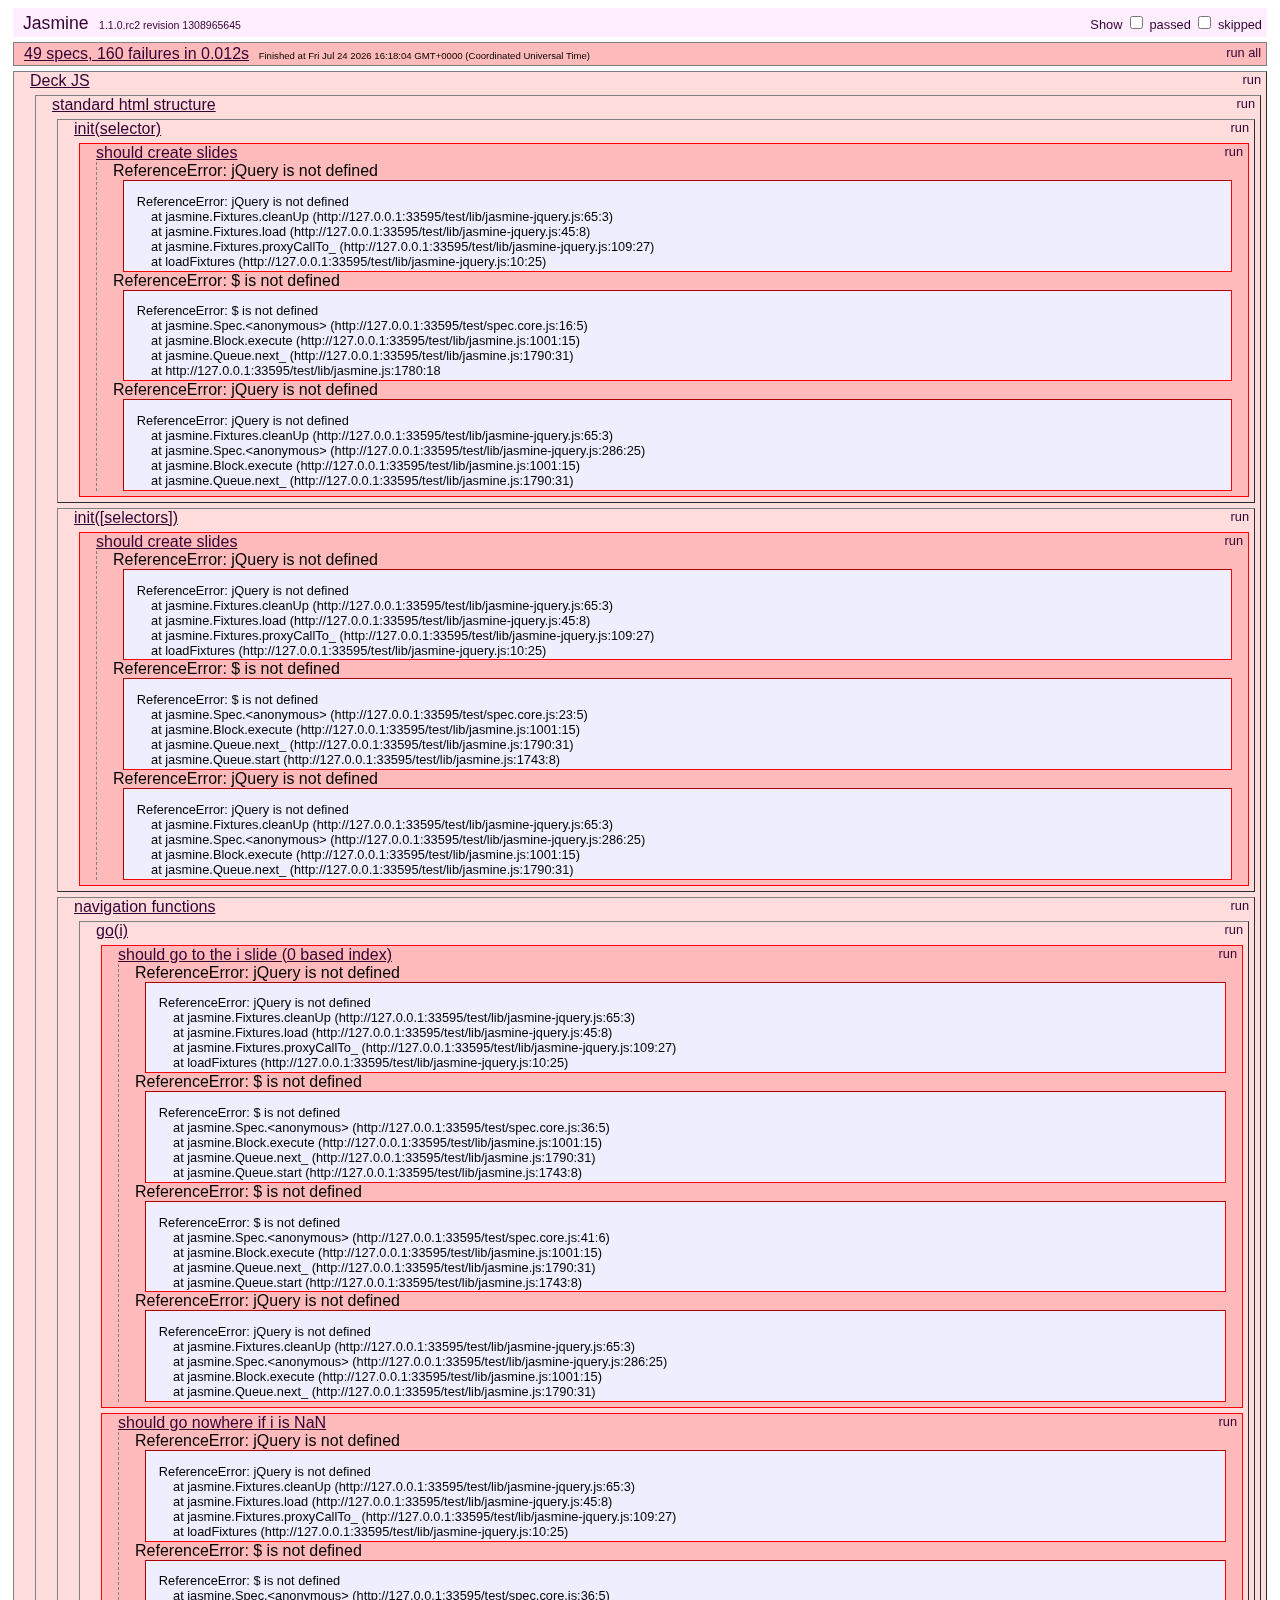
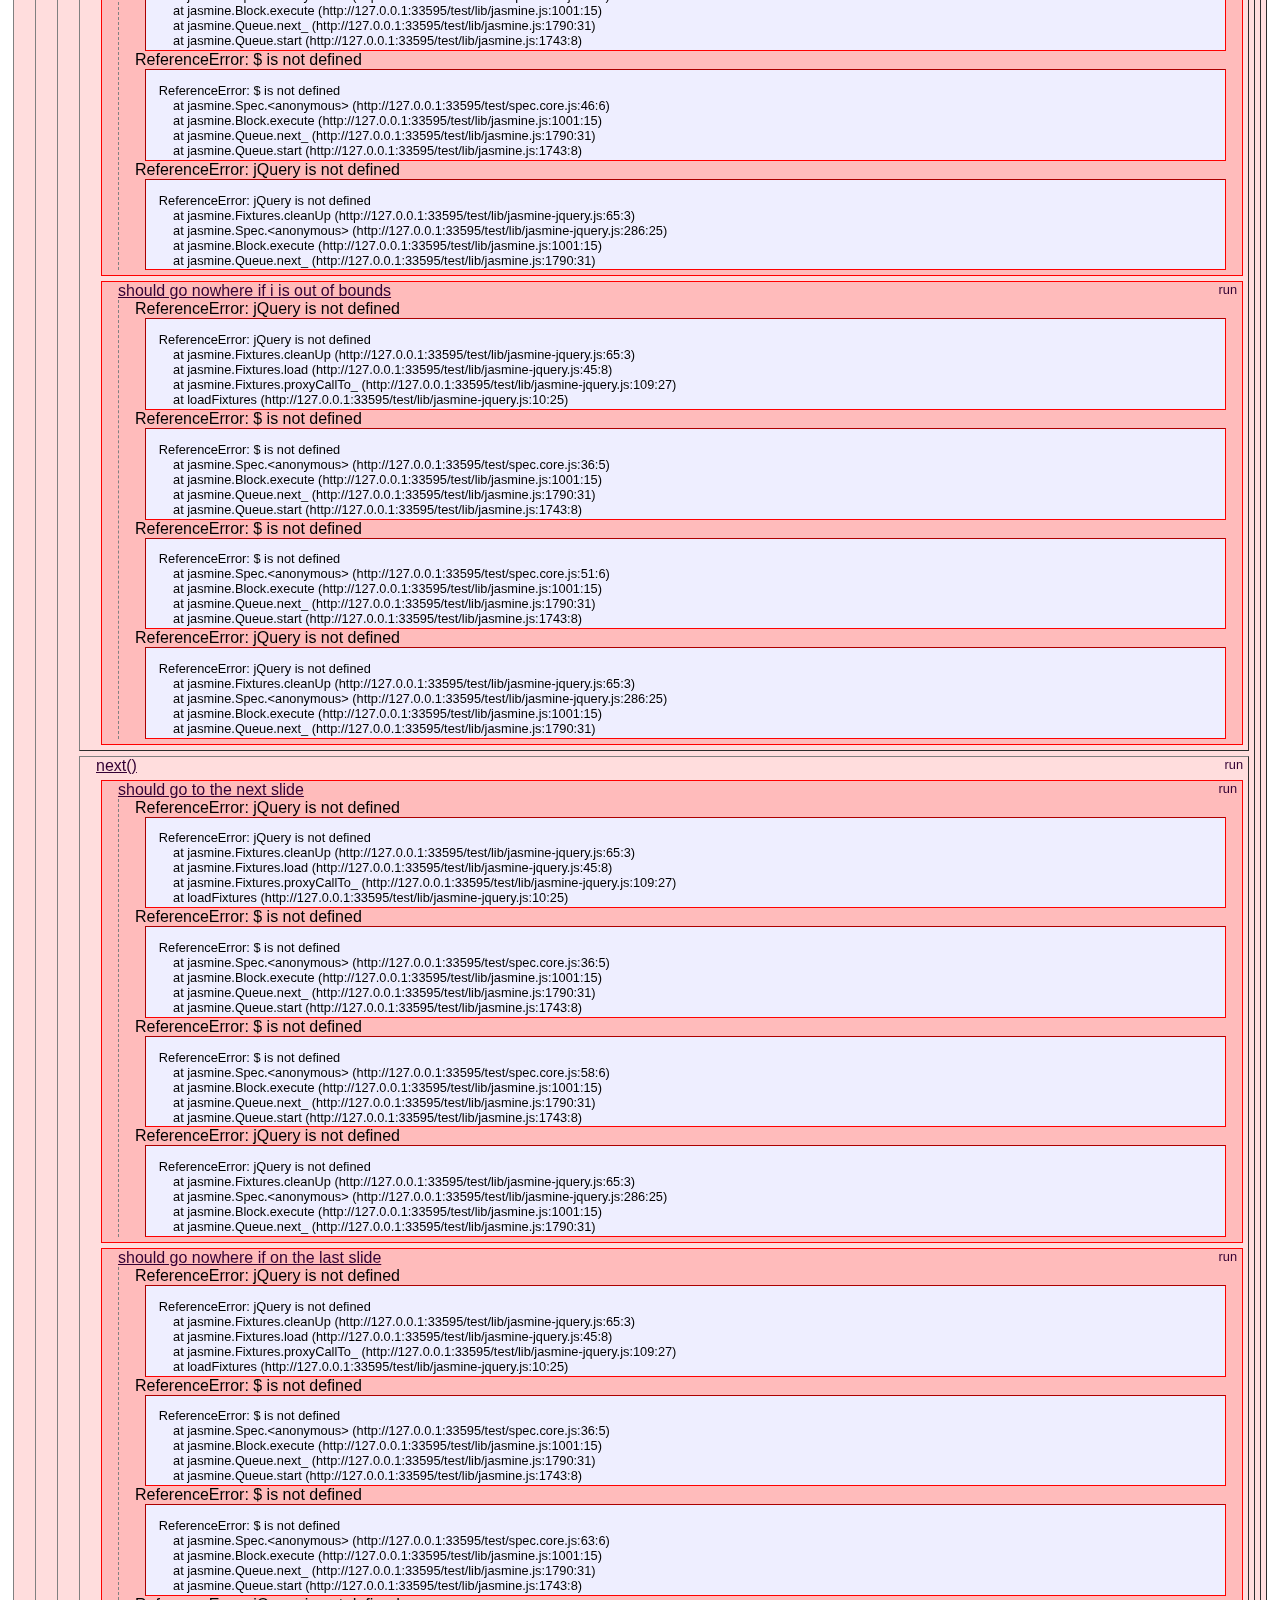
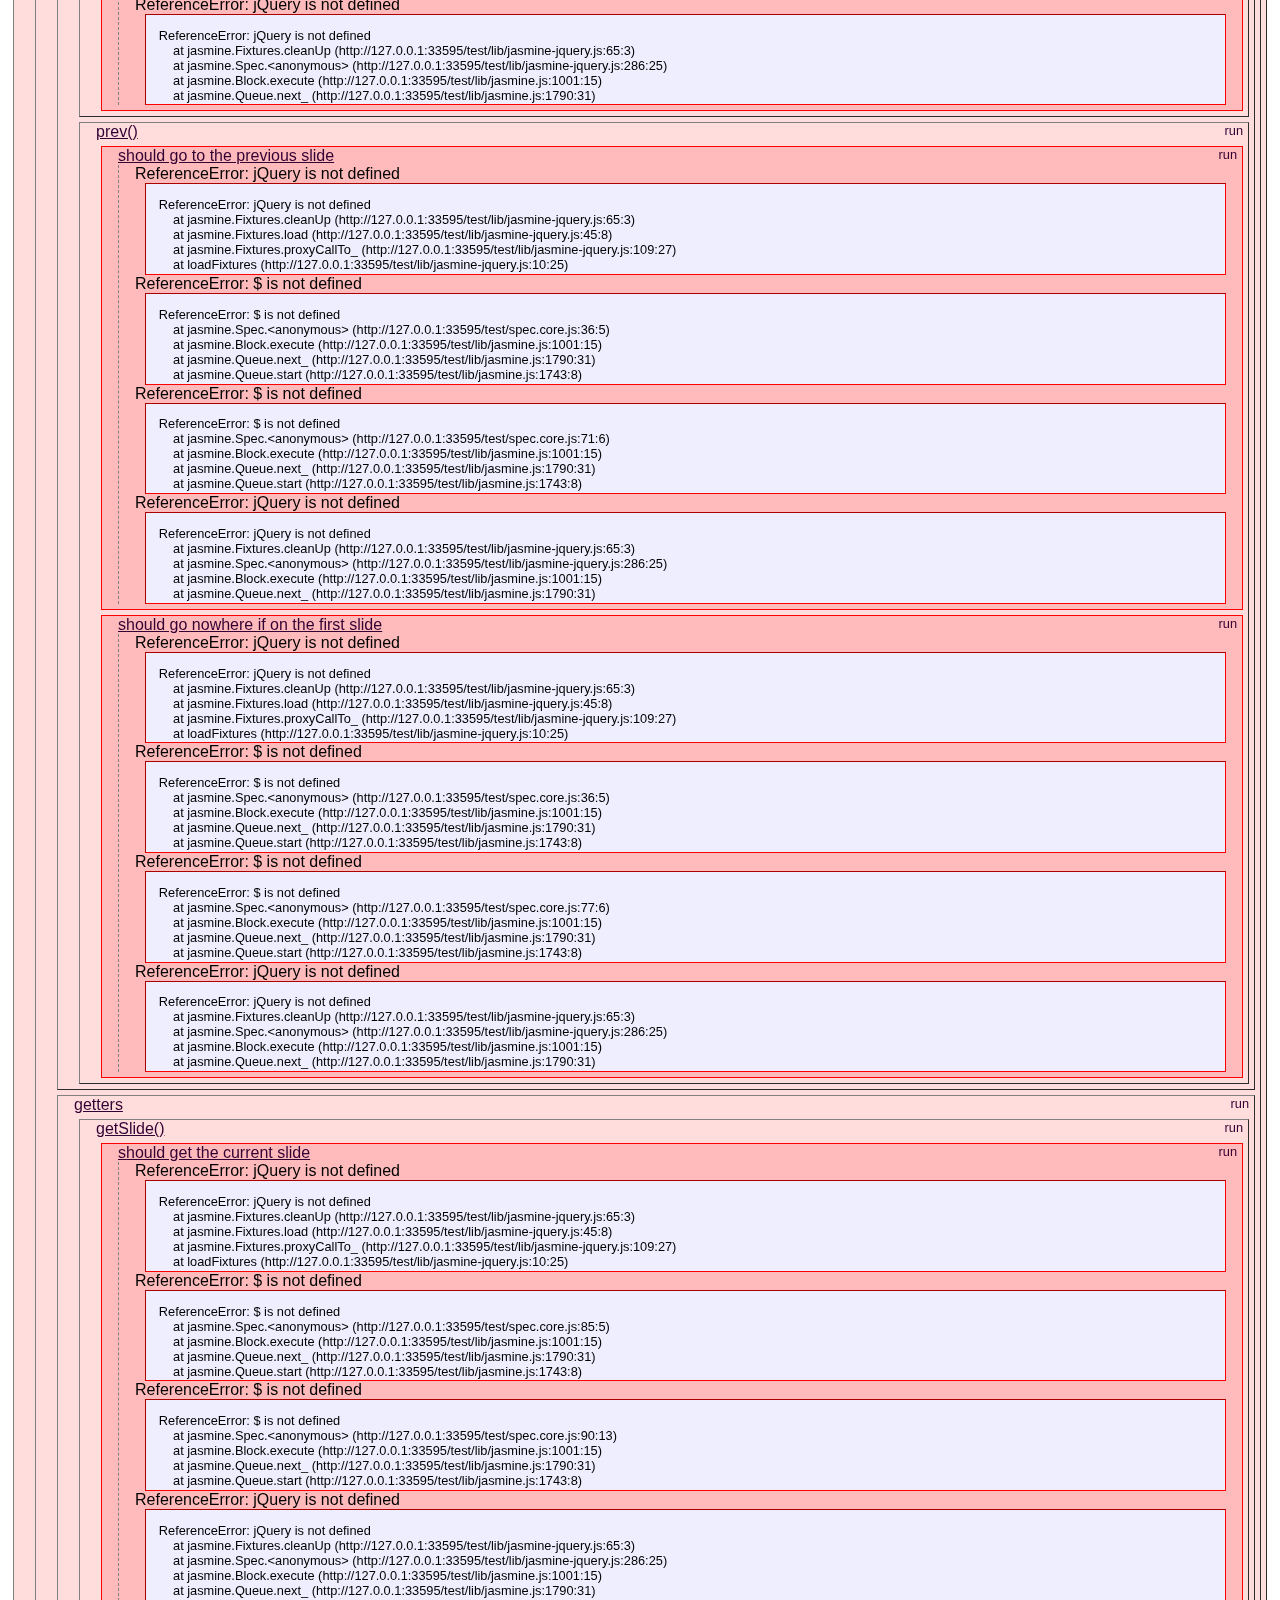
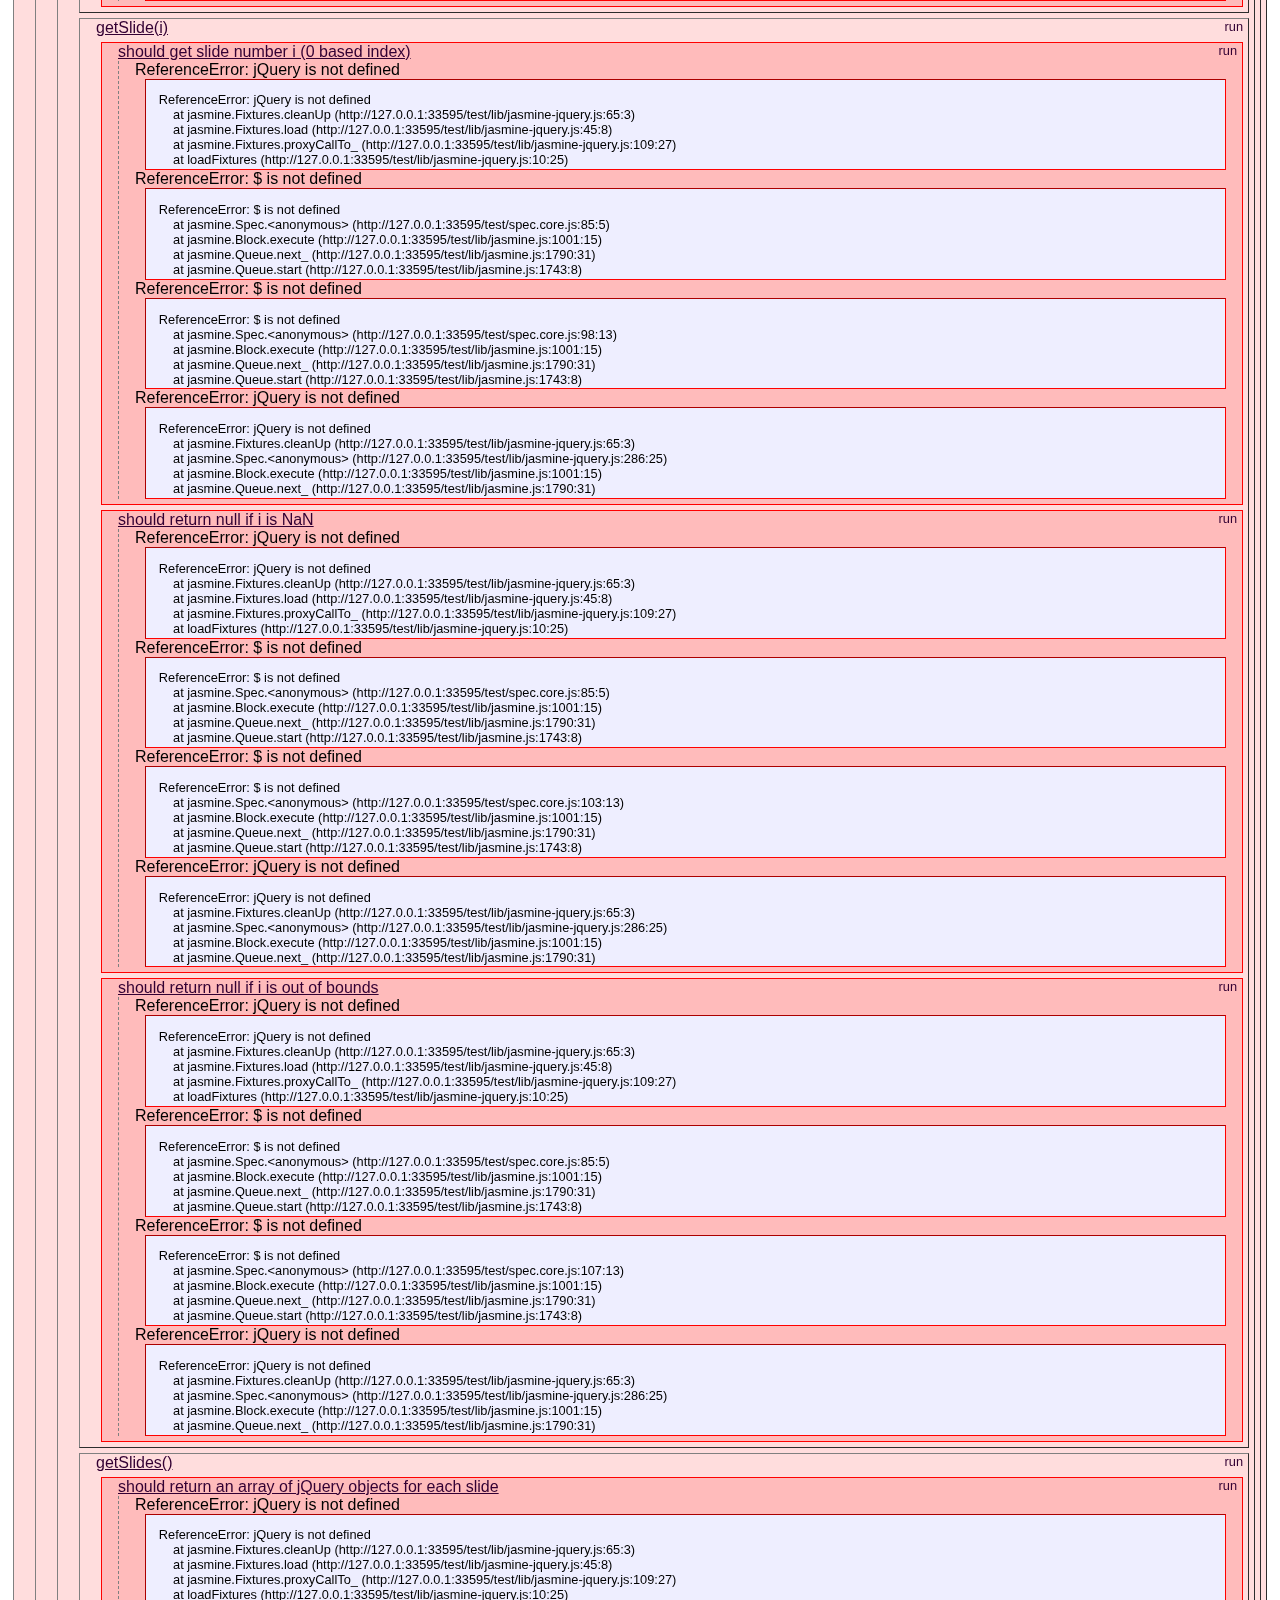
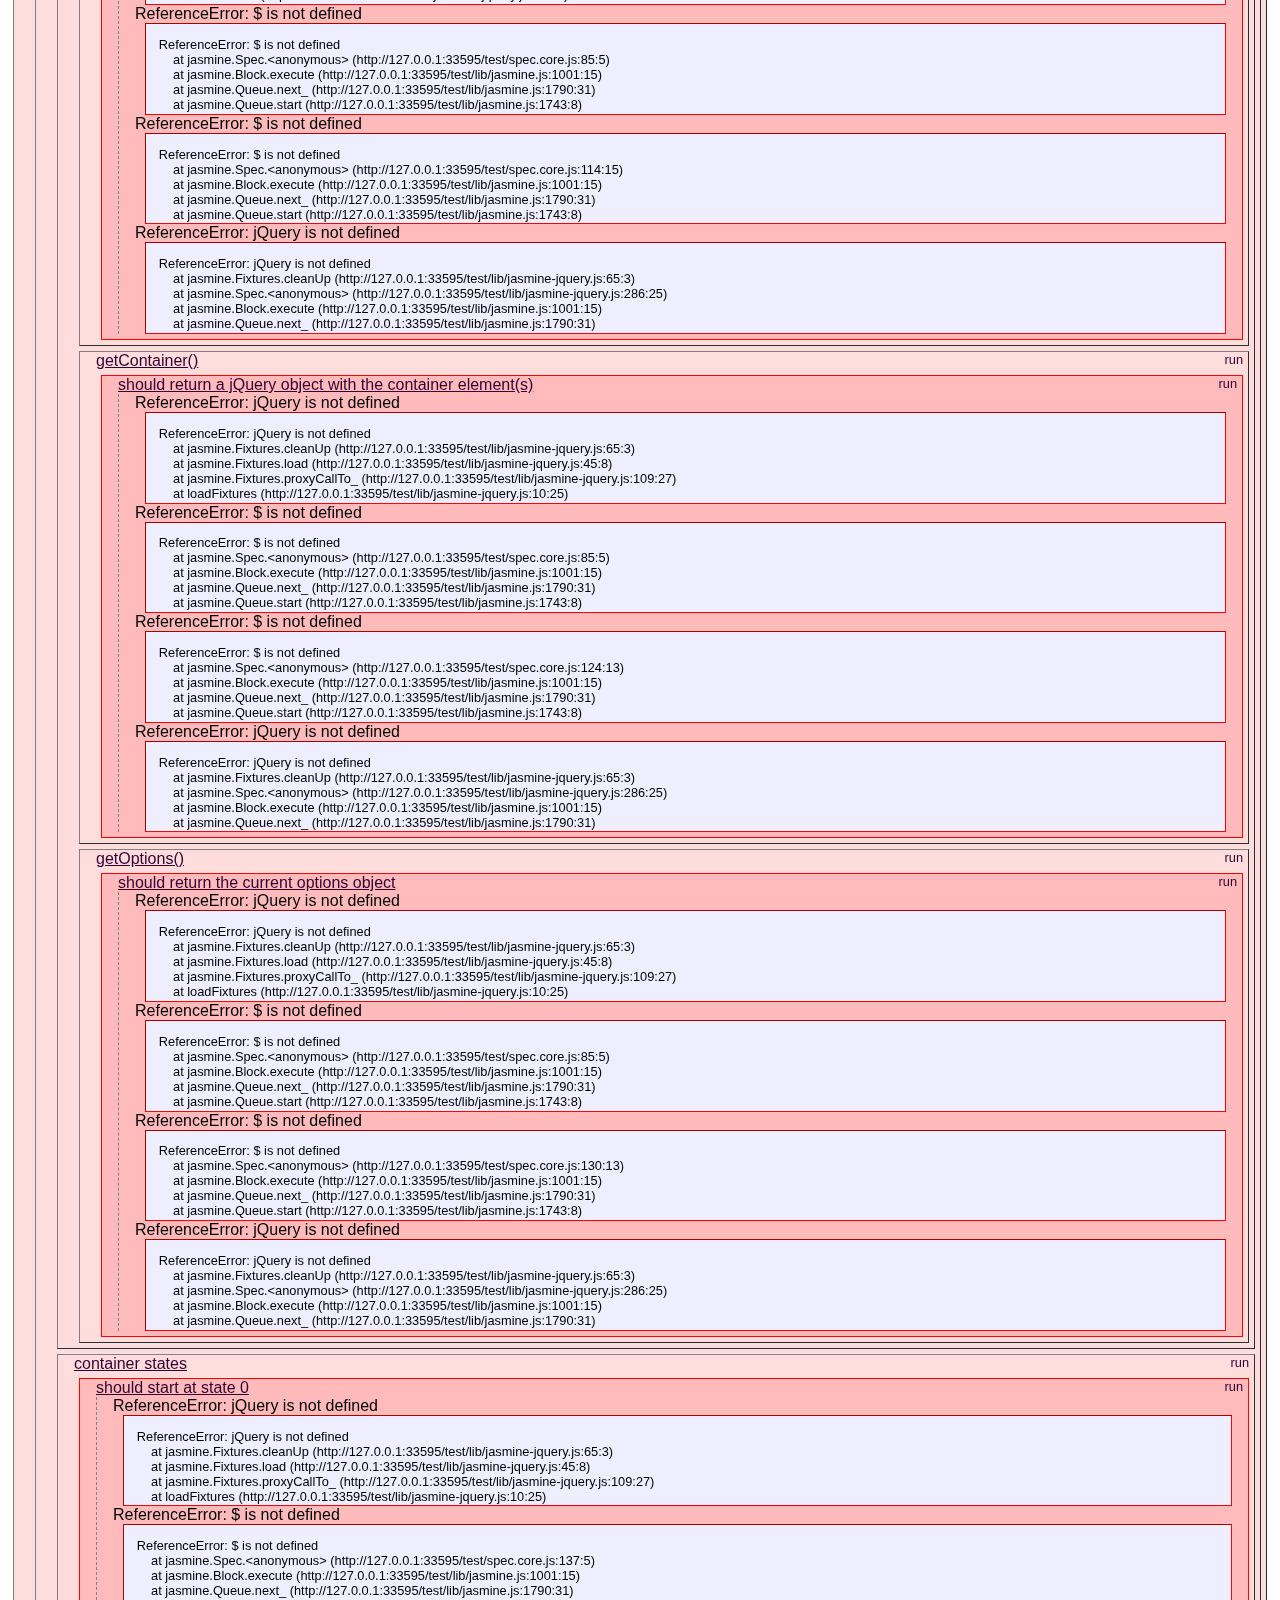
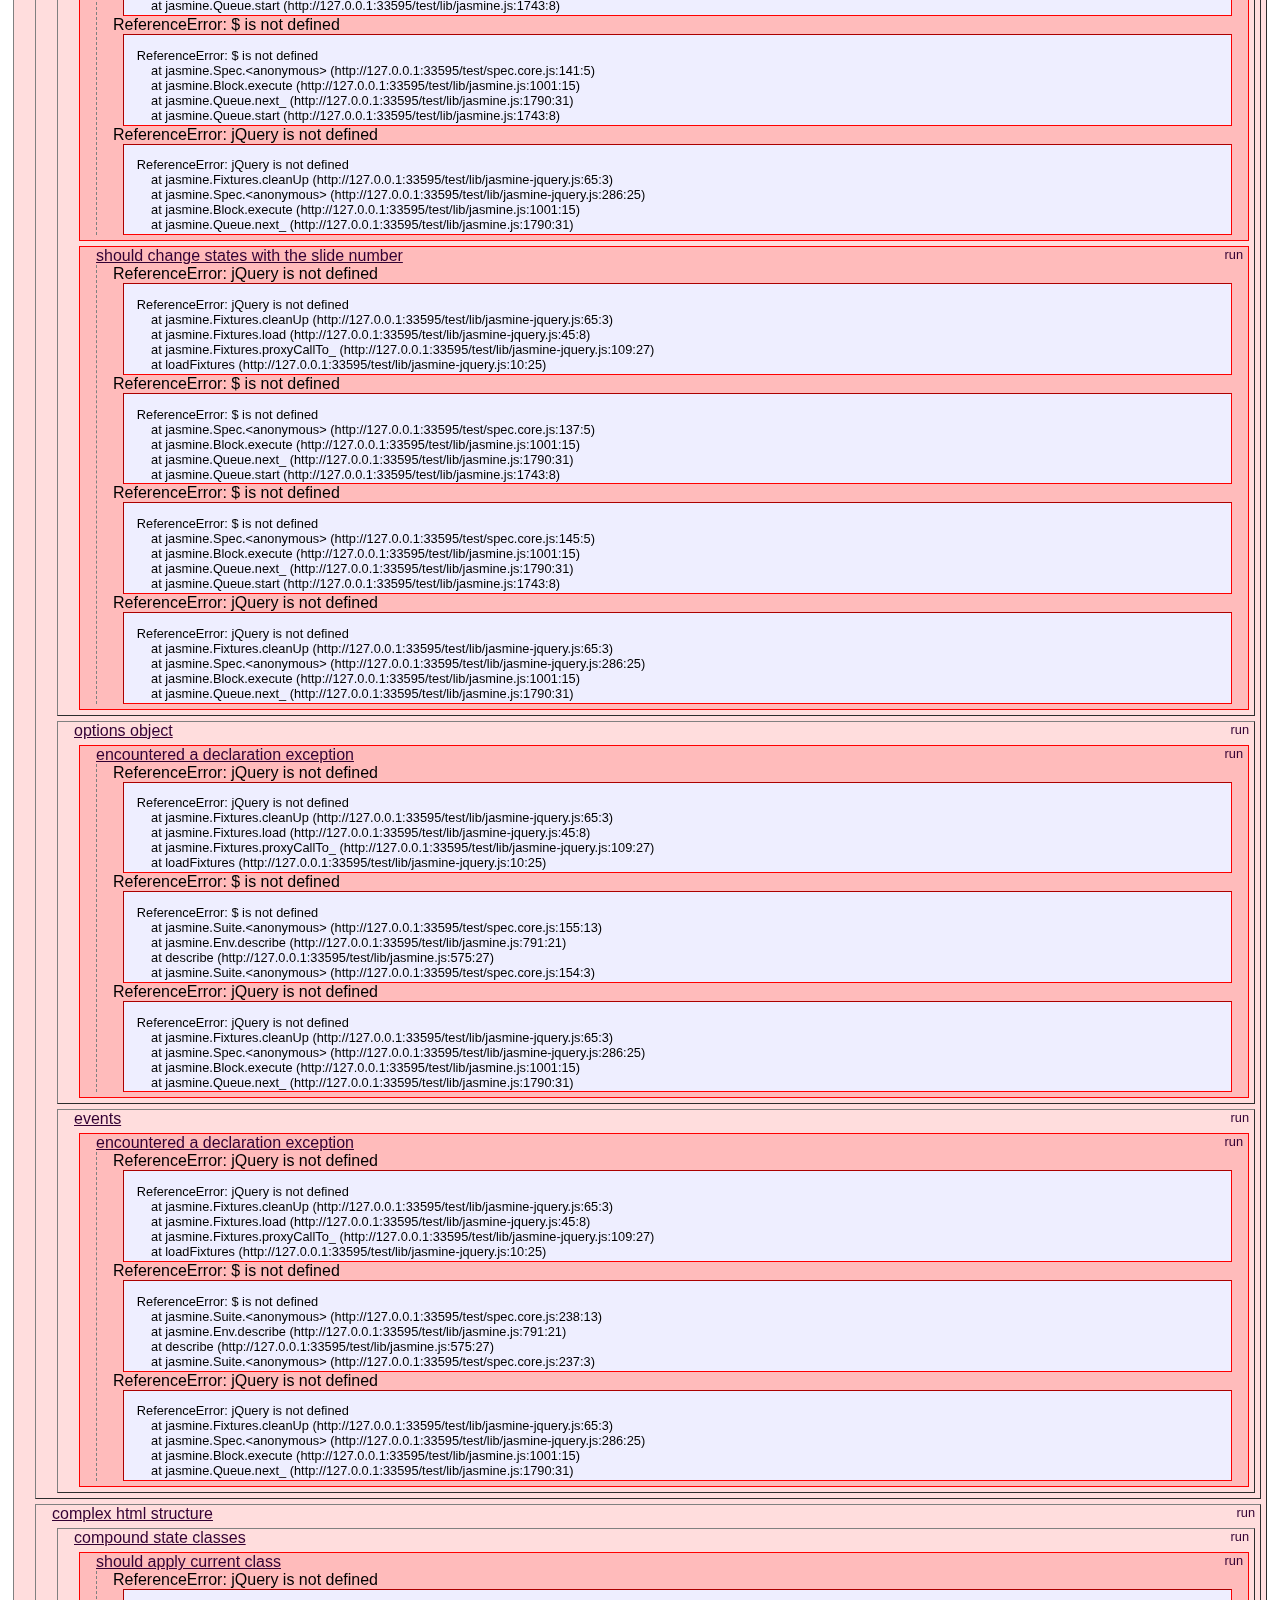
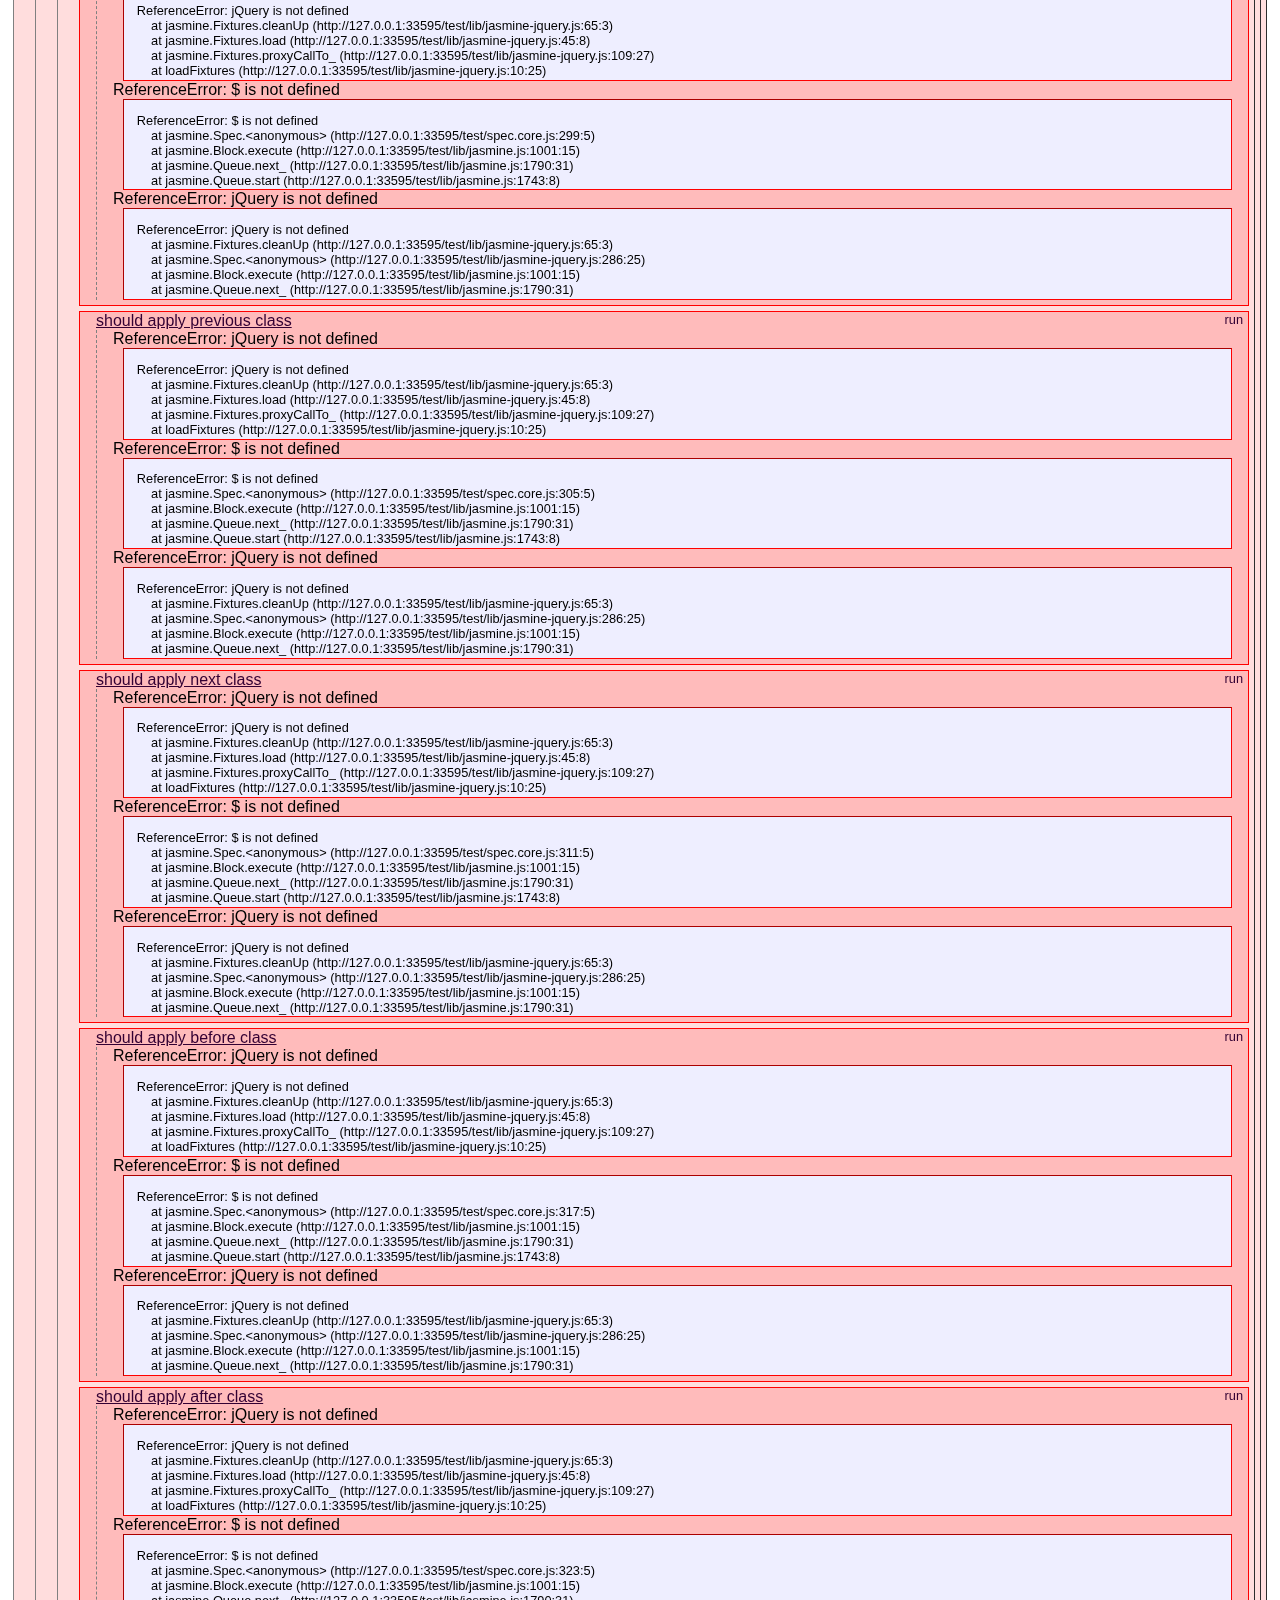
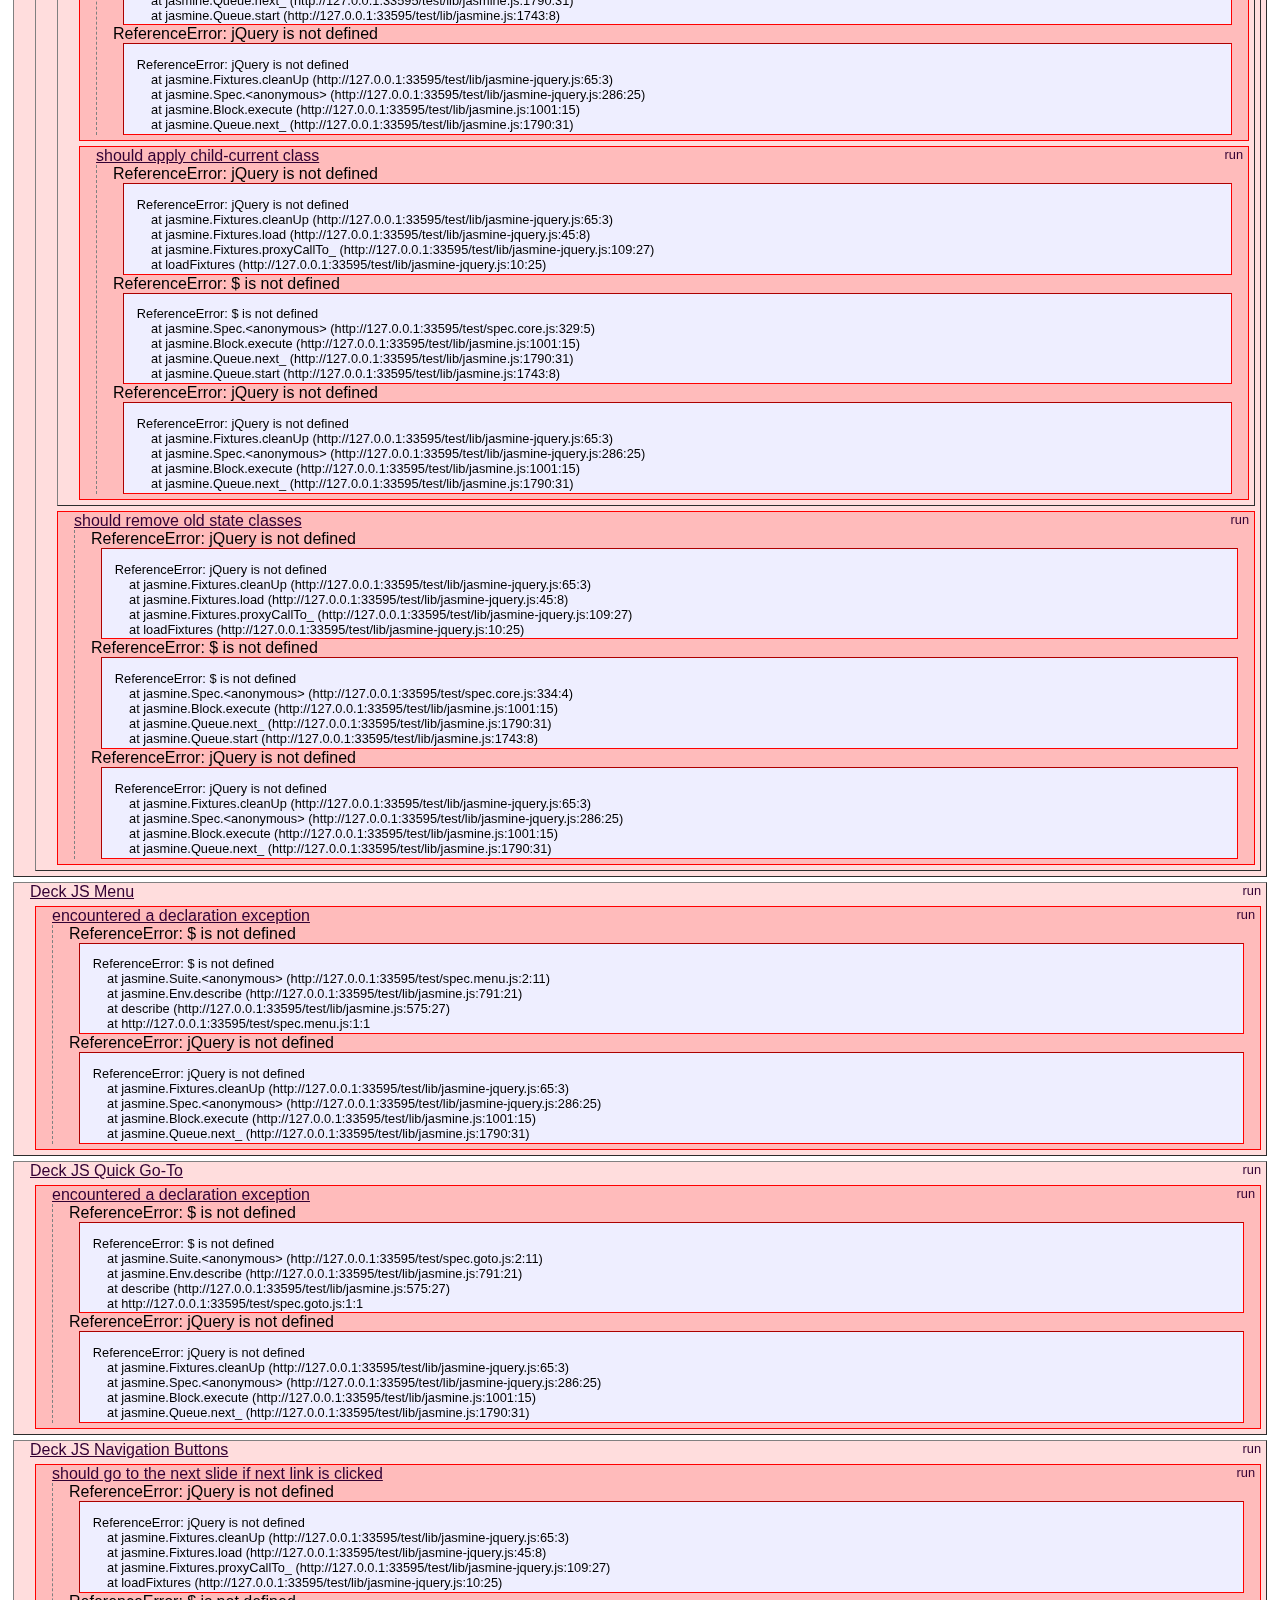
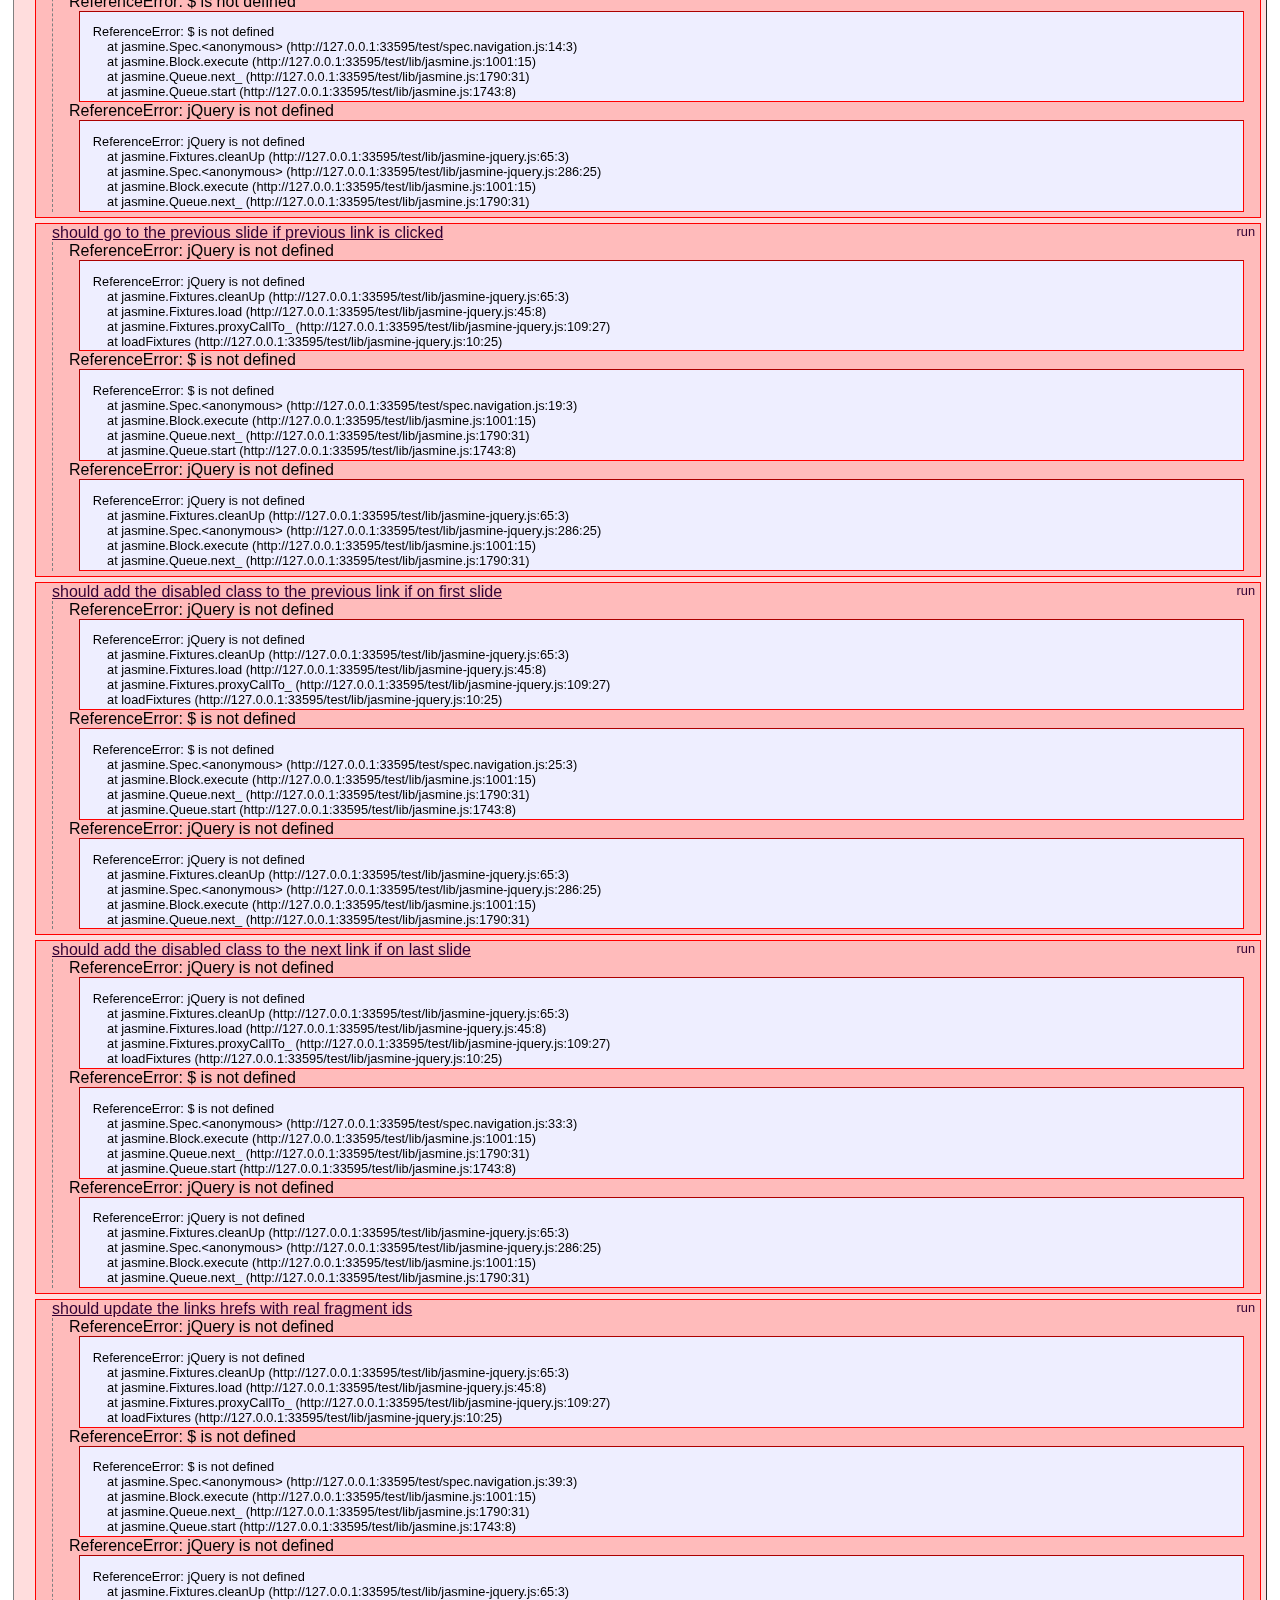
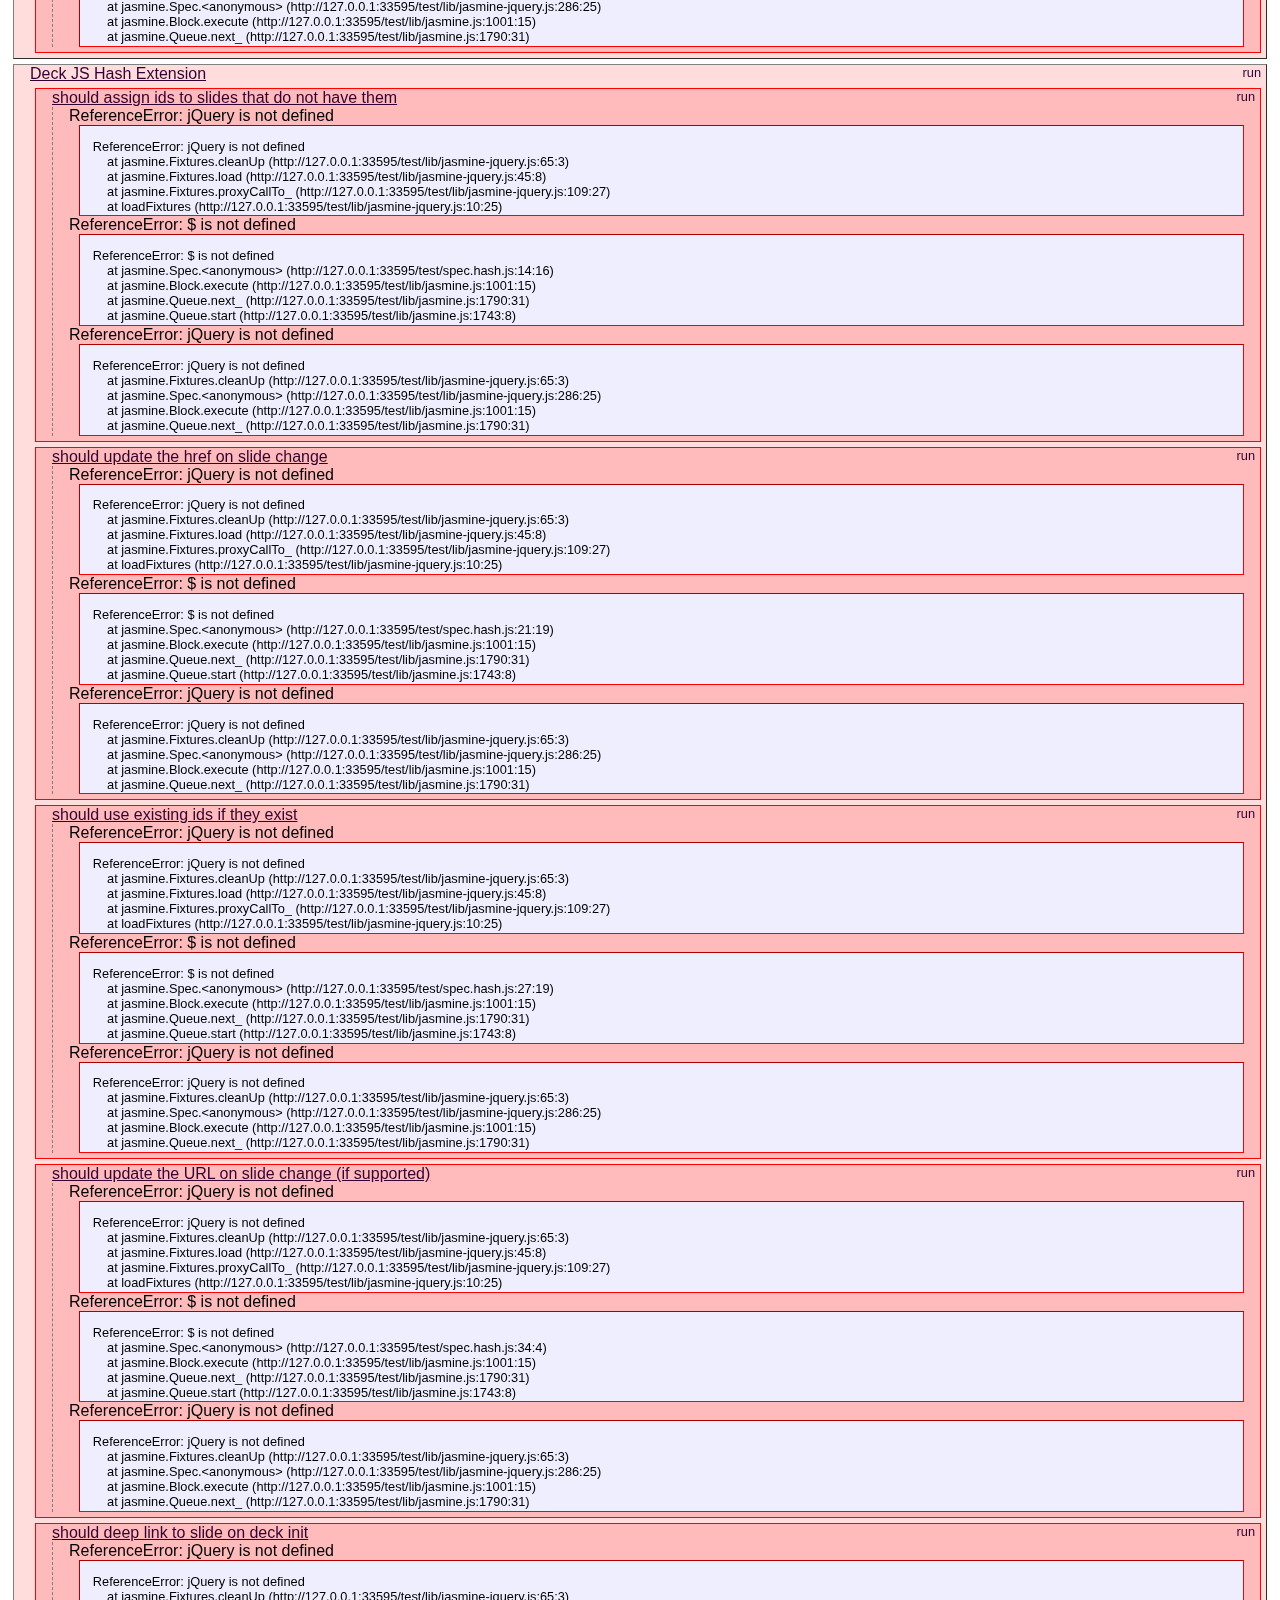
<file: test/index.html>
<!DOCTYPE HTML PUBLIC "-//W3C//DTD HTML 4.01 Transitional//EN"
  "http://www.w3.org/TR/html4/loose.dtd">
<html>
<head>
	<title>deck.js - Jasmine Test Runner</title>
	<link rel="stylesheet" type="text/css" href="lib/jasmine.css">
	<script type="text/javascript" src="../modernizr.custom.js"></script>
	<script type="text/javascript" src="lib/jasmine.js"></script>
	<script type="text/javascript" src="lib/jasmine-html.js"></script>
	<script src="http://ajax.microsoft.com/ajax/jquery/jquery-1.6.1.min.js"></script>
	<script type="text/javascript" src="lib/jasmine-jquery.js"></script>

	<!-- include source files here... -->
	<script type="text/javascript" src="../core/deck.core.js"></script>
	<script type="text/javascript" src="../extensions/menu/deck.menu.js"></script>
	<script type="text/javascript" src="../extensions/goto/deck.goto.js"></script>
	<script type="text/javascript" src="../extensions/status/deck.status.js"></script>
	<script type="text/javascript" src="../extensions/navigation/deck.navigation.js"></script>
	<script type="text/javascript" src="../extensions/hash/deck.hash.js"></script>
	<script type="text/javascript" src="../extensions/scale/deck.scale.js"></script>

	<!-- include spec files here... -->
	<script type="text/javascript" src="settings.js"></script>
	<script type="text/javascript" src="spec.core.js"></script>
	<script type="text/javascript" src="spec.menu.js"></script>
	<script type="text/javascript" src="spec.goto.js"></script>
	<script type="text/javascript" src="spec.navigation.js"></script>
	<script type="text/javascript" src="spec.hash.js"></script>
	<script type="text/javascript" src="spec.status.js"></script>
	<script type="text/javascript" src="spec.scale.js"></script>
</head>

<body>
<script type="text/javascript">
	jasmine.getEnv().addReporter(new jasmine.TrivialReporter());
	jasmine.getEnv().execute();
</script>
</body>
</html>
</file>
<file: test/lib/jasmine.css>
body {
  font-family: "Helvetica Neue Light", "Lucida Grande", "Calibri", "Arial", sans-serif;
}


.jasmine_reporter a:visited, .jasmine_reporter a {
  color: #303; 
}

.jasmine_reporter a:hover, .jasmine_reporter a:active {
  color: blue; 
}

.run_spec {
  float:right;
  padding-right: 5px;
  font-size: .8em;
  text-decoration: none;
}

.jasmine_reporter {
  margin: 0 5px;
}

.banner {
  color: #303;
  background-color: #fef;
  padding: 5px;
}

.logo {
  float: left;
  font-size: 1.1em;
  padding-left: 5px;
}

.logo .version {
  font-size: .6em;
  padding-left: 1em;
}

.runner.running {
  background-color: yellow;
}


.options {
  text-align: right;
  font-size: .8em;
}




.suite {
  border: 1px outset gray;
  margin: 5px 0;
  padding-left: 1em;
}

.suite .suite {
  margin: 5px; 
}

.suite.passed {
  background-color: #dfd;
}

.suite.failed {
  background-color: #fdd;
}

.spec {
  margin: 5px;
  padding-left: 1em;
  clear: both;
}

.spec.failed, .spec.passed, .spec.skipped {
  padding-bottom: 5px;
  border: 1px solid gray;
}

.spec.failed {
  background-color: #fbb;
  border-color: red;
}

.spec.passed {
  background-color: #bfb;
  border-color: green;
}

.spec.skipped {
  background-color: #bbb;
}

.messages {
  border-left: 1px dashed gray;
  padding-left: 1em;
  padding-right: 1em;
}

.passed {
  background-color: #cfc;
  display: none;
}

.failed {
  background-color: #fbb;
}

.skipped {
  color: #777;
  background-color: #eee;
  display: none;
}


/*.resultMessage {*/
  /*white-space: pre;*/
/*}*/

.resultMessage span.result {
  display: block;
  line-height: 2em;
  color: black;
}

.resultMessage .mismatch {
  color: black;
}

.stackTrace {
  white-space: pre;
  font-size: .8em;
  margin-left: 10px;
  max-height: 5em;
  overflow: auto;
  border: 1px inset red;
  padding: 1em;
  background: #eef;
}

.finished-at {
  padding-left: 1em;
  font-size: .6em;
}

.show-passed .passed,
.show-skipped .skipped {
  display: block;
}


#jasmine_content {
  position:fixed;
  right: 100%;
}

.runner {
  border: 1px solid gray;
  display: block;
  margin: 5px 0;
  padding: 2px 0 2px 10px;
}
</file>
